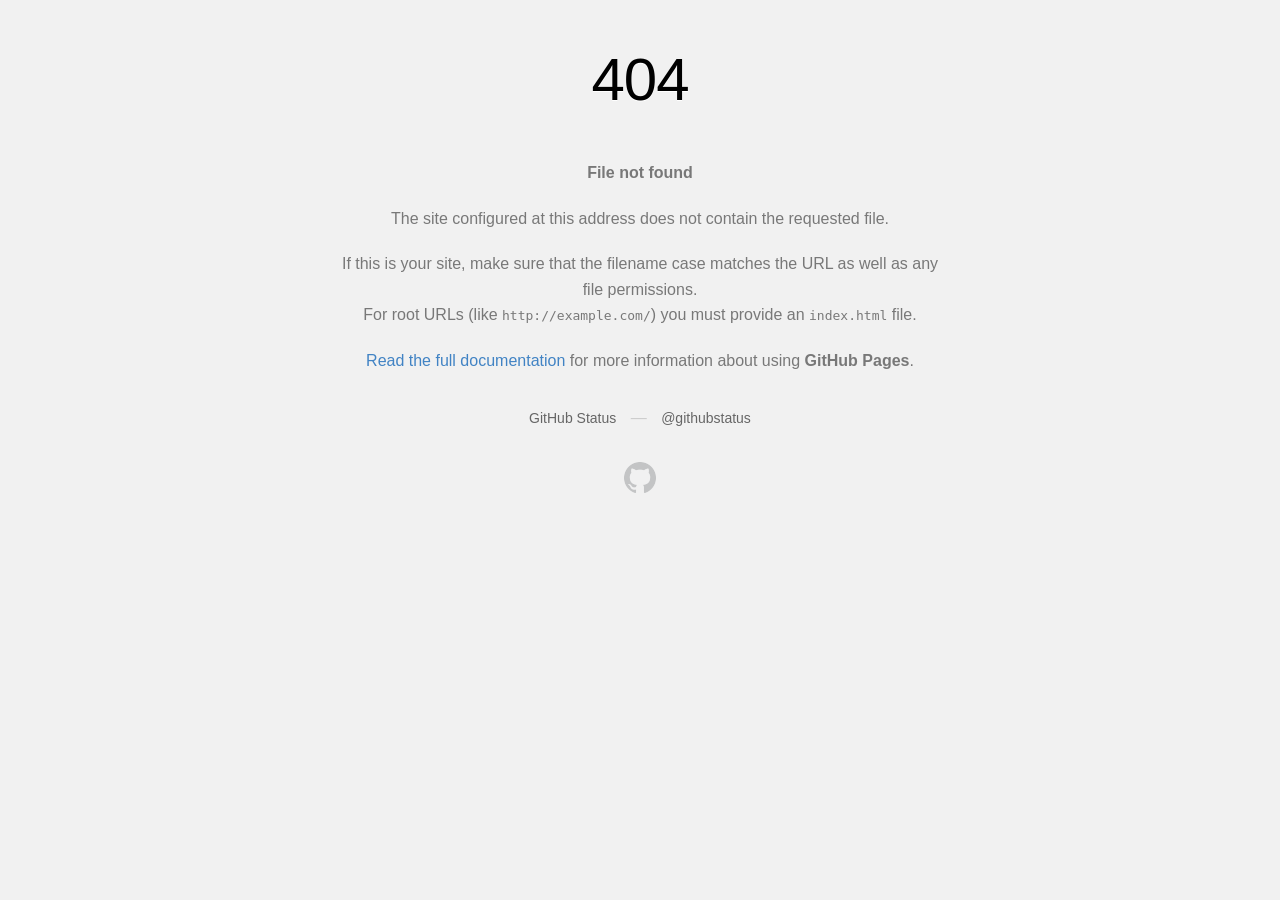
<file: contact.html>
<!DOCTYPE html>
<html>
  <head>
    <meta http-equiv="Content-type" content="text/html; charset=utf-8">
    <meta http-equiv="Content-Security-Policy" content="default-src 'none'; style-src 'unsafe-inline'; img-src data:; connect-src 'self'">
    <title>Page not found &middot; GitHub Pages</title>
    <style type="text/css" media="screen">
      body {
        background-color: #f1f1f1;
        margin: 0;
        font-family: "Helvetica Neue", Helvetica, Arial, sans-serif;
      }

      .container { margin: 50px auto 40px auto; width: 600px; text-align: center; }

      a { color: #4183c4; text-decoration: none; }
      a:hover { text-decoration: underline; }

      h1 { width: 800px; position:relative; left: -100px; letter-spacing: -1px; line-height: 60px; font-size: 60px; font-weight: 100; margin: 0px 0 50px 0; text-shadow: 0 1px 0 #fff; }
      p { color: rgba(0, 0, 0, 0.5); margin: 20px 0; line-height: 1.6; }

      ul { list-style: none; margin: 25px 0; padding: 0; }
      li { display: table-cell; font-weight: bold; width: 1%; }

      .logo { display: inline-block; margin-top: 35px; }
      .logo-img-2x { display: none; }
      @media
      only screen and (-webkit-min-device-pixel-ratio: 2),
      only screen and (   min--moz-device-pixel-ratio: 2),
      only screen and (     -o-min-device-pixel-ratio: 2/1),
      only screen and (        min-device-pixel-ratio: 2),
      only screen and (                min-resolution: 192dpi),
      only screen and (                min-resolution: 2dppx) {
        .logo-img-1x { display: none; }
        .logo-img-2x { display: inline-block; }
      }

      #suggestions {
        margin-top: 35px;
        color: #ccc;
      }
      #suggestions a {
        color: #666666;
        font-weight: 200;
        font-size: 14px;
        margin: 0 10px;
      }

    </style>
  </head>
  <body>

    <div class="container">

      <h1>404</h1>
      <p><strong>File not found</strong></p>

      <p>
        The site configured at this address does not
        contain the requested file.
      </p>

      <p>
        If this is your site, make sure that the filename case matches the URL
        as well as any file permissions.<br>
        For root URLs (like <code>http://example.com/</code>) you must provide an
        <code>index.html</code> file.
      </p>

      <p>
        <a href="https://help.github.com/pages/">Read the full documentation</a>
        for more information about using <strong>GitHub Pages</strong>.
      </p>

      <div id="suggestions">
        <a href="https://githubstatus.com">GitHub Status</a> &mdash;
        <a href="https://twitter.com/githubstatus">@githubstatus</a>
      </div>

      <a href="/" class="logo logo-img-1x">
        <img width="32" height="32" title="" alt="" src="[data-uri]">
      </a>

      <a href="/" class="logo logo-img-2x">
        <img width="32" height="32" title="" alt="" src="[data-uri]">
      </a>
    </div>
  </body>
</html>
</file>
